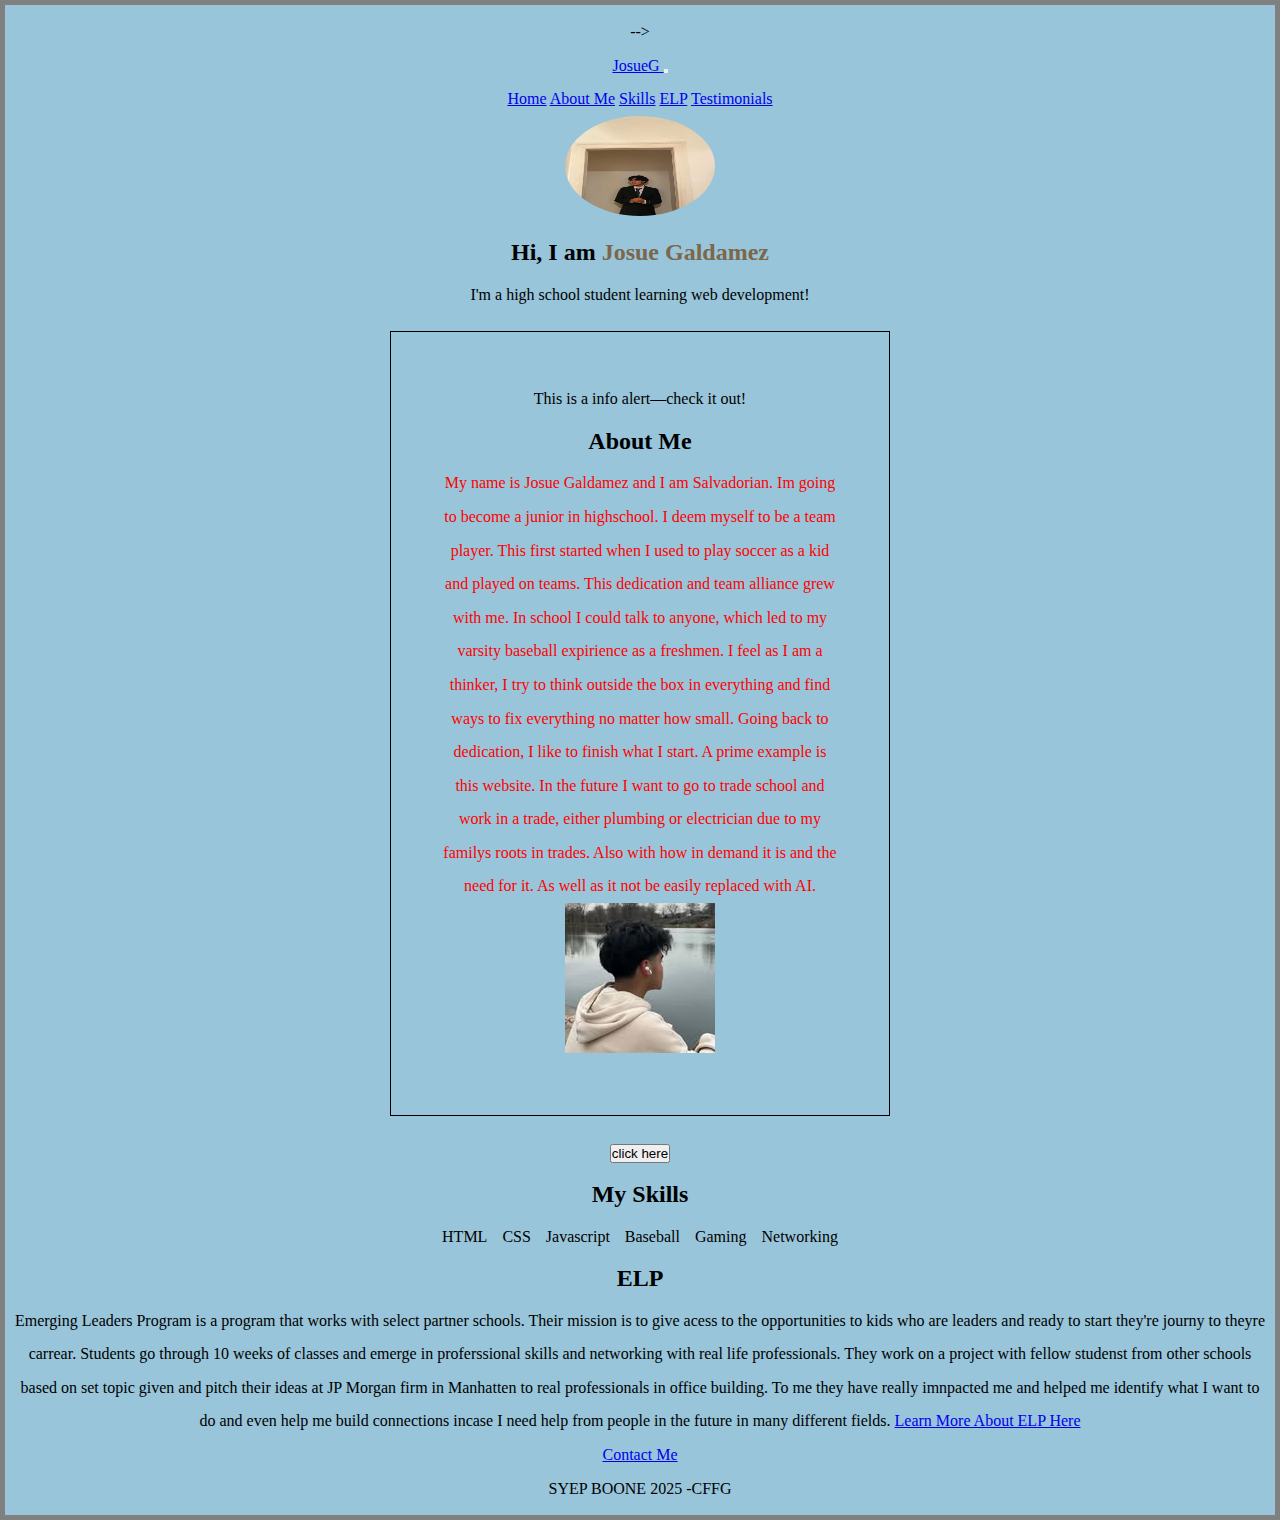
<file: index.html>
<!DOCTYPE html>
<html>

<head>
  <!-- Google tag (gtag.js) --> <script async src="https://www.googletagmanager.com/gtag/js?id=G-NSCMBDJG77"></script> <script> window.dataLayer = window.dataLayer || []; function gtag(){dataLayer.push(arguments);} gtag('js', new Date()); gtag('config', 'G-NSCMBDJG77'); </script>-->
    <meta charset="UTF-8">
    <meta name="viewport" content="width=device-width, initial-scale=1.0">
  <title>Josue's Portfolio</title>  
  <link href="https://cdn.jsdelivr.net/npm/bootstrap@5.3.7/dist/css/bootstrap.min.css" rel="stylesheet" integrity="sha384-LN+7fdVzj6u52u30Kp6M/trliBMCMKTyK833zpbD+pXdCLuTusPj697FH4R/5mcr" crossorigin="anonymous">
<link rel="stylesheet"
href="https://cdnjs.cloudflare.com/ajax/libs/font-awesome/6.4.0/css/all.min.css">
  <link href="style.css" rel="stylesheet"
</head>

<nav class="navbar navbar-expand-lg bg-body-tertiary">
    <div class="container-fluid">
        <a class="navbar-brand" href="#">
          JosueG
          
          
        </a>
            <button class="navbar-toggler" type="button" data-bs-toggle="collapse" data-bs-target="#navbarNavAltMarkup" aria-controls="navbarNavAltMarkup" aria-expanded="false" aria-label="Toggle navigation">
                  <span class="navbar-toggler-icon"></span>
                      </button>
                          <div class="collapse navbar-collapse" id="navbarNavAltMarkup">
                                <div class="navbar-nav">
                                        <a class="nav-link active" aria-current="page" href="index.html">Home</a>
                                                <a class="nav-link" href="index.html#about">About Me</a>
                                                        <a class="nav-link" href="index.html#skills">Skills</a>
                                                             <a class="nav-link" href="#ELP" >ELP</a> 
                                                             
                                                              <a class="nav-link" href="testimonials.html" >Testimonials</a>  

                                                                      </div>
                                                                          </div>
                                                                            </div>
                                                                            </nav>




<!--This is where most of our code will live-->
<body>
  <section id="home" class="hero">
    <img src="professs.jpg" width="150px" height="100px"/> 
    <h2>Hi, I am <span class="accent">Josue Galdamez</span></h2>
    <p>I'm a high school student learning web development!</p>
  </section>
   <center>
  <section id="about" class="section">
    <div class="alert alert-info" role="alert">
  This is a info alert—check it out!
    <h2>About Me</h2>
    <p style="color:red">My name is Josue Galdamez and I am Salvadorian. Im going to become a junior in highschool. I deem myself to be a team player. 
      This first started when I used to play soccer as a kid and played on teams. This dedication and team alliance grew with me. 
      In school I could talk to anyone, which led to my varsity baseball expirience as a freshmen. I feel as I am a thinker, I try to think outside the box in everything and find ways to fix everything no matter how small. Going back to dedication, I like to finish what I start. A prime example is this website. In the future I want to go to trade school and work in a trade, either plumbing or electrician due to my familys roots in trades. Also with how in demand it is and the need for it. As well as it not be easily replaced with AI.  </p>
     
<img src="for code pic.jpg"
      </section>
    </center>
   

 
<button popovertarget="mypopover" class="primary">click here</button>

<dialog id="mypopover" popover="manual">
  <button popovertarget="Click here" popovertargetaction="hide" class="icon">❌</button>
  <h3>
    Behold
  </h3>
  <p>I found out how to add this popover,really neat.</p>

  <button class="primary" popovertarget="mypopover" popovertargetaction="hide">Continue</button>
</dialog>



  <section id="skills" class="section">
    <h2>My Skills </h2>
    <div class="grid">
       <div>HTML</div>
       <div>CSS</div>
      <div>Javascript</div>
      <div>Baseball</div>
      <div>Gaming</div>
      <div>Networking</div>
    </div>
  </section>
    <section id="ELP" class="section"></section>
     <h2>ELP</h2>
      <p>Emerging Leaders Program is a program that works with select partner schools. Their mission is to give acess to the opportunities to kids who are leaders and ready to start they're journy to theyre carrear. Students go through 10 weeks of classes and emerge in proferssional skills and networking with real life professionals. They work on a project with fellow studenst from other schools based on set topic given and pitch their ideas at JP Morgan firm in Manhatten to real professionals in office building. To me they have really imnpacted me and helped me identify what I want to do and even help me build connections incase I need help from people in the future in many different fields.
        <a href="https://elpbx.org/index.html">Learn More About ELP Here</a>
      </p>
  

<div>
<a href="mailto:antonoperaza4576@gmail.com" class="btn btn-outline-primary">
  Contact Me
</a>
</div>
</section>

<script src="https://cdn.jsdelivr.net/npm/bootstrap@5.3.7/dist/js/bootstrap.bundle.min.js" integrity="sha384-ndDqU0Gzau9qJ1lfW4pNLlhNTkCfHzAVBReH9diLvGRem5+R9g2FzA8ZGN954O5Q" crossorigin="anonymous"></script>
<script src="script.js"></script>
  </body>
</body>

<footer> SYEP BOONE 2025 -CFFG</footer>
</html>
</file>
<file: style.css>
*{
    margin: 0;
    padding: 0;
    box-sizing: border-box;
    
}

body{
    background-color:rgb(152, 197, 218);
    text-align: center;
    line-height: 2.1;
    border: 5px solid gray;
    padding:10px;
    
    
}
 
#about{
    width: 500px; 
    border:1px solid ;
    padding: 50px;
    margin:20px;
    
    
    
}

.hero img{
  border-radius: 50%;  
  font-family:"Arial"
}

.accent{
    color:rgb(124, 103, 75);
}

.section{
    font-family:"Rockwell"
}

#skills{
    background-color:rgb(168, 182, 182)
    padding:10px
    
}

@media screen (max-width: 768px){
    body{background-color: crimson;}
}

.grid{
    display:flex;
    justify-content: center;
  /*  justify-items: space-around; */
  gap:15px;
  flex-wrap:wrap;
}

.gird div{
    background-color: aliceblue;
    border-radius: 100px;
    padding: 10px;
    min-width: 80px;
}
</file>
